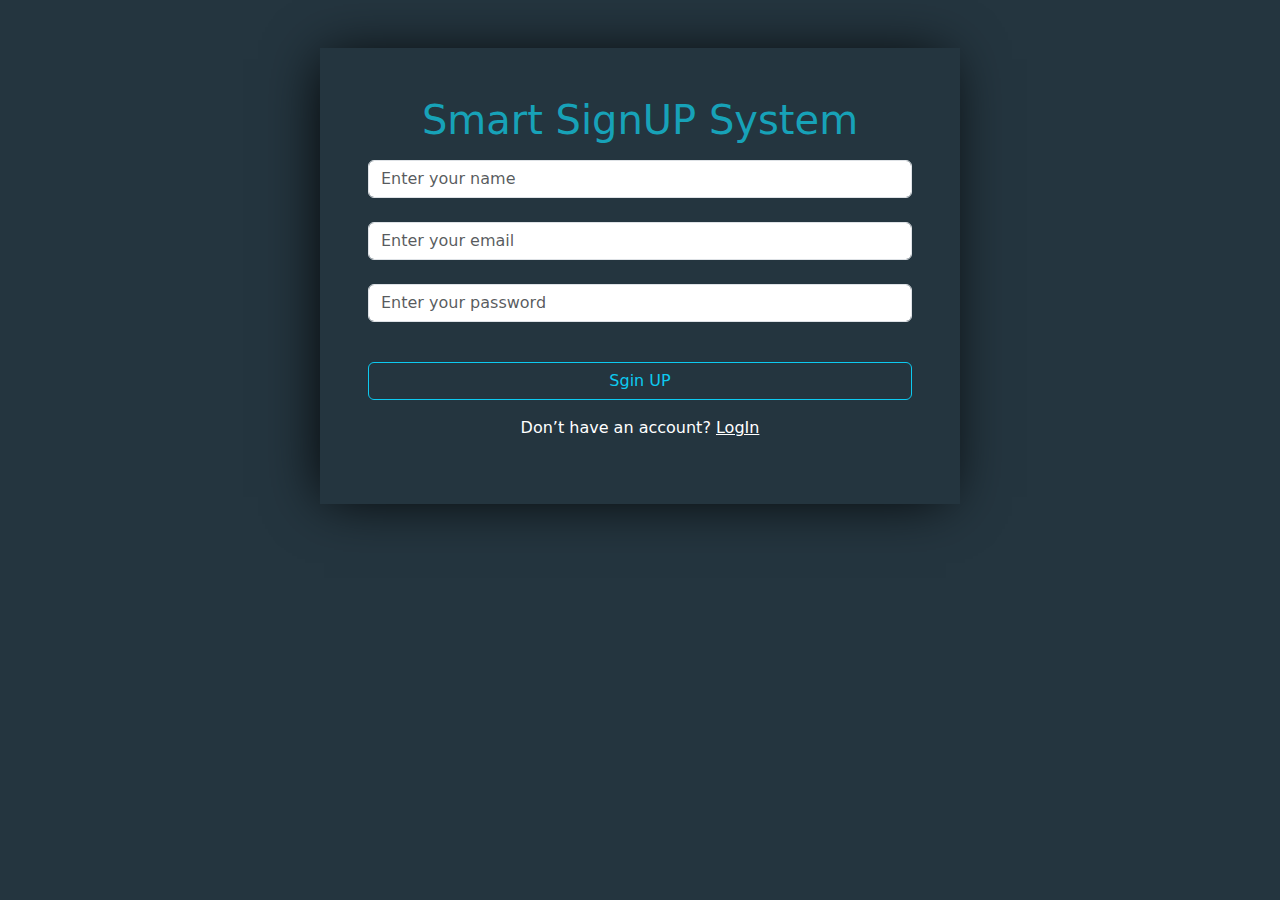
<file: index.html>
<!DOCTYPE html>
<html lang="en">
<head>
    <meta charset="UTF-8">
    <meta name="viewport" content="width=device-width, initial-scale=1.0">
    <title>SginUP</title>
    <link href="https://cdn.jsdelivr.net/npm/bootstrap@5.3.3/dist/css/bootstrap.min.css" rel="stylesheet" integrity="sha384-QWTKZyjpPEjISv5WaRU9OFeRpok6YctnYmDr5pNlyT2bRjXh0JMhjY6hW+ALEwIH" crossorigin="anonymous">
        <link
        rel="stylesheet"
        href="https://cdnjs.cloudflare.com/ajax/libs/font-awesome/6.6.0/css/all.min.css"
        integrity="sha512-Kc323vGBEqzTmouAECnVceyQqyqdsSiqLQISBL29aUW4U/M7pSPA/gEUZQqv1cwx4OnYxTxve5UMg5GT6L4JJg=="
        crossorigin="anonymous"
        referrerpolicy="no-referrer">
        <link rel="stylesheet" href="style.css">
</head>
<body>
    <div class="bg-color w-50 mx-auto p-5 mb-5 my-5">
        <h1 class="color-logo text-center mb-3">Smart SignUP System</h1>
        <div class="mb-3">
            <input  type="text" class="form-control " id="sginName" placeholder="Enter your name">
            <label for="sginName"></label>
            <input  type="text" class="form-control " id="sginEmail" placeholder="Enter your email">
            <label for="sginEmail"></label>
            <input  type="password" class="form-control " id="sginPassword" placeholder="Enter your password">
            <label for="sginPassword"></label>
            <p id="successMsg" class="text-success text-center d-none">Success</p>
            <p id="errorMsg" class="text-center text-danger d-none">email already exists</p>
            <button  id="regsiterBtn" class="btn btn-outline-info w-100 my-3">Sgin UP</button>
            <p class="text-center text-white">Don’t have an account? <a class="text-white" href="login.html">LogIn</a></p>
          </div>
          <script src="sginup.js"></script>
</file>
<file: style.css>
body{
    background: #24353f;
}

.bg-color{
    box-shadow: -5px 2px 54px -9px rgba(0, 0, 0, 1);
}

.color-logo{
    color: #17a2b8;
}

.bg-nav{
    background: hsl(202, 27%, 19%);
    box-shadow: 0 0 54px 0 rgba(0, 0, 0, 1);
}
</file>
